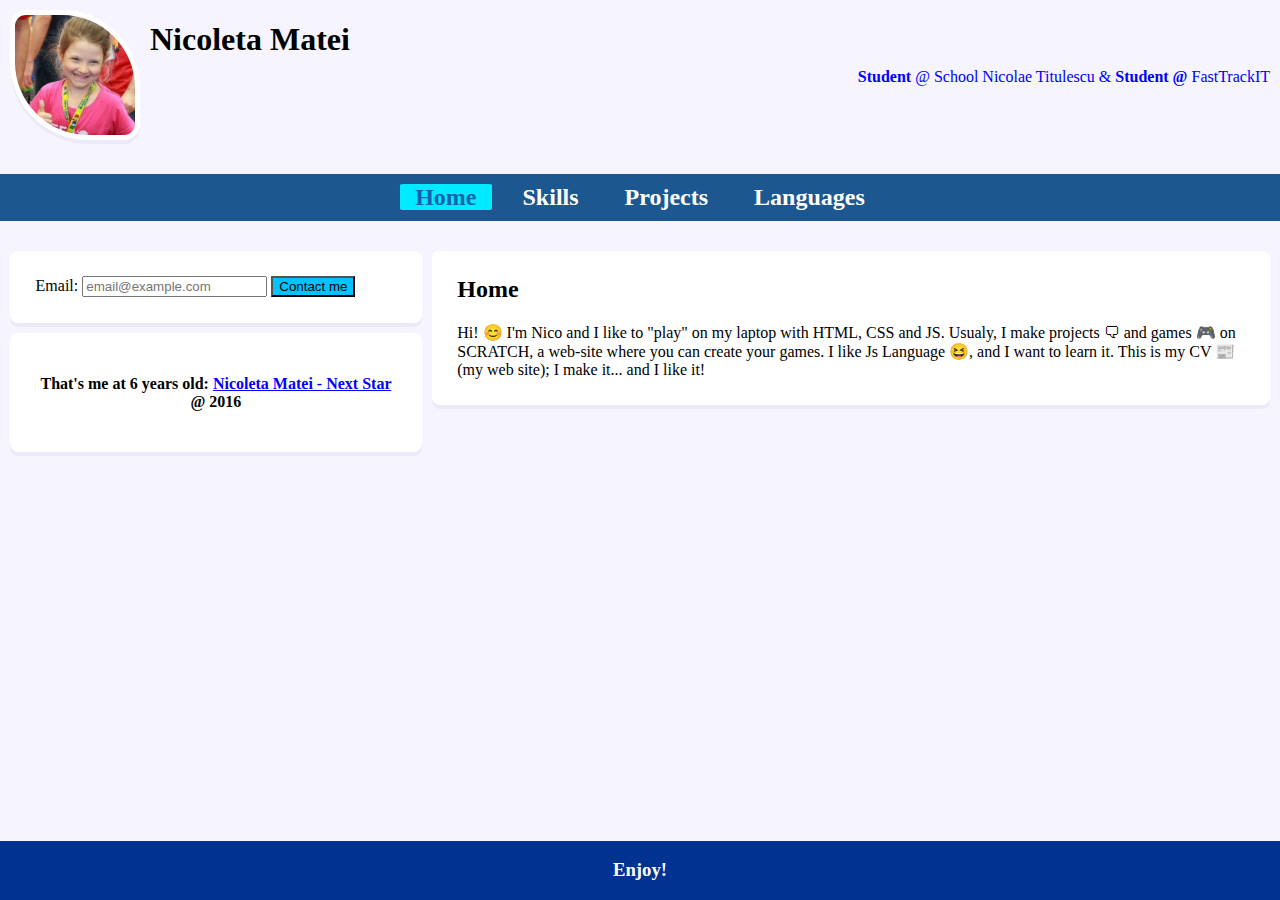
<file: index.html>
<!DOCTYPE html>
<html lang="en">
  <head>
    <meta charset="UTF-8" />
    <meta http-equiv="X-UA-Compatible" content="IE=edge" />
    <meta name="viewport" content="width=device-width, initial-scale=1.0" />
    <title>Nicoleta's CV - FastrackIt</title>
    <link rel="stylesheet" href="style.css" />
  </head>

  <body>
    <header>
      <div id="header-wrapper">
        <div id="avatar">
          <img
            src="NicoletaCubes.png"
            width="120"
            alt="My Picture"
            id="myAvatar"
          />
        </div>
        <div id="header-info">
          <h1>Nicoleta Matei</h1>
          <p id="motto"><span>Student</span> @ School Nicolae Titulescu</p>
        </div>
      </div>

      <h2>
        <ul id="top-menu-bar">
          <li>
            <a href="#" data-page="home">Home</a>
          </li>
          <li>
            <a href="#" data-page="skills">Skills</a>
          </li>
          <li>
            <a href="#" data-page="projects">Projects</a>
          </li>
          <li>
            <a href="#" data-page="languages">Languages</a>
          </li>
        </ul>
      </h2>
    </header>

    <section id="content">
      <div id="side-menu">
        <section class="leftPage">
          <form action="" method="get">
            Email:
            <input
              type="text"
              name="email"
              id="userEmail"
              required
              placeholder="email@example.com"
            />
            <button type="submit" style="background-color: rgb(0, 195, 255)">
              Contact me
            </button>
          </form>
        </section>

        <section class="leftPage">
          <p style="text-align: center; color: black; font-weight: bold">
            That's me at 6 years old:
            <a
              href="https://www.youtube.com/watch?v=ee7S_N28AlY"
              style="color: blue"
            >
              Nicoleta Matei - Next Star</a
            >
            @ 2016
          </p>
        </section>
      </div>
      <div id="main">
        <div id="home" class="page">
          <h2>Home</h2>
          Hi! 😊 I'm Nico and I like to "play" on my laptop with HTML, CSS and
          JS. Usualy, I make projects 🗨 and games 🎮 on SCRATCH, a web-site
          where you can create your games. I like Js Language 😆, and I want to
          learn it. This is my CV 📰 (my web site); I make it... and I like it!
        </div>

        <div id="skills" class="page">
          <h2>Skills</h2>
          <ul>
            <li>Html</li>
            <li class="favorit">Css</li>
            <li class="favorit">Js</li>
          </ul>
        </div>

        <div id="projects" class="page">
          <h2>Projects</h2>
        </div>

        <div id="languages" class="page">
          <h2>Known Languages</h2>

          <table border="1">
            <tr>
              <td>Roumanian</td>
              <td>Native</td>
            </tr>
            <tr>
              <td>English</td>
              <td>Advanced</td>
            </tr>
            <tr>
              <td>France</td>
              <td>A little bit</td>
            </tr>
            <tr>
              <td>Russian</td>
              <td>Just a little bit</td>
            </tr>
          </table>
        </div>
      </div>
    </section>
    <footer
      style="
        text-align: center;
        color: #fff;
        background: rgb(0, 50, 145);
        font-weight: bold;
      "
    >
      <h3>Enjoy!</h3>
    </footer>

    <script src="index.js"></script>
  </body>
</html>
</file>
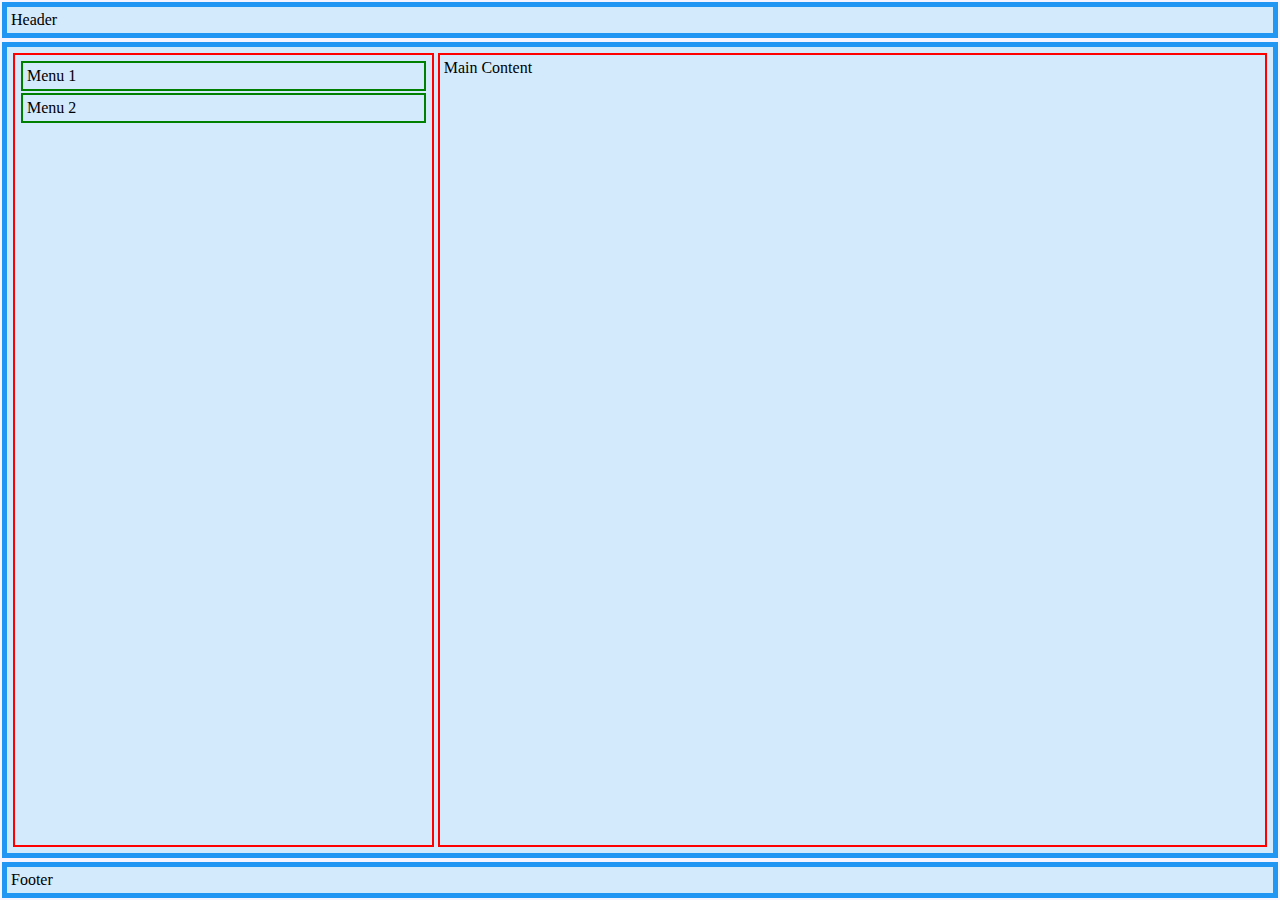
<file: layout.html>
<!DOCTYPE html>
<html lang="en">
  <head>
    <meta charset="UTF-8" />
    <meta http-equiv="X-UA-Compatible" content="IE=edge" />
    <meta name="viewport" content="width=device-width, initial-scale=1.0" />
    <title>Flexbox</title>
    <link rel="stylesheet" href="style.css" />
    <style>
      header,
      footer,
      #content {
        padding: 4px;
        margin: 2px;
        border: 5px solid #2196f3;
        background-color: #d3eafd;
      }
      #content div,
      #side-menu section {
        padding: 4px;
        margin: 2px;
        border: 2px solid red;
      }
      #side-menu section {
        border: 2px solid green;
      }
    </style>
  </head>
  <body>
    <header>Header</header>
    <section id="content">
      <div id="side-menu">
        <section>Menu 1</section>
        <section>Menu 2</section>
      </div>
      <div id="main">Main Content</div>
    </section>
    <footer>Footer</footer>
  </body>
</html>
</file>
<file: style.css>
html {
  height: 100%;
}
body {
  margin: 0;

  min-height: 100%;
  display: flex;
  flex-direction: column;
  background: #f6f5ff;
}
#content {
  flex: 1;
  display: flex;
  flex-direction: row;
}
#side-menu {
  flex: 1;
}
#main {
  flex: 2;
}

#header-wrapper {
  display: flex;
  flex-direction: row;
}
#header-info {
  flex: 1;
  margin: 0 10px 0 0;
}
h1 {
  margin-bottom: 10px;
}
#myAvatar {
  border-radius: 1rem 60%;
  border: solid #fff 5px;
  margin: 10px;
  box-shadow: 0 4px rgb(151 127 200 / 9%);
}

p {
  color: blue;
}

#motto {
  text-align: right;
  margin-top: 0;
}
#motto span {
  font-weight: bold;
}
.favorit {
  color: rgb(1, 1, 998);
  font-weight: bold;
  font-style: italic;
}

#top-menu-bar {
  text-align: center;
  background-color: hsl(210, 66%, 34%);
  color: #fff;
  margin: 0;
  padding: 10px;
}
#top-menu-bar li {
  display: inline;
  margin: 0;
  padding: 5px;
}
#top-menu-bar a {
  text-decoration: none;
  padding: 0 15px;
  color: #fff;
  border-radius: 5%;
  padding: 1, 6rem;
  margin-bottom: 1.6rem;
  transition: 0.8s;
}
#top-menu-bar a:visited {
  color: #fff;
}
#top-menu-bar a:hover {
  color: hsl(210, 83%, 38%);
  background: #fff;
  padding: 4px 20px;
}
#top-menu-bar a.active {
  color: hsl(210, 83%, 38%);
  background: rgb(0, 235, 255);
}

.page {
  display: none;
  background-color: #fff;
  border-radius: 0.5rem;
  box-shadow: 0 4px rgb(151 127 200 / 9%);
  padding: 1.6rem;
  margin: 10px 10px 0 5px;
}

.leftPage {
  background-color: #fff;
  border-radius: 0.5rem;
  box-shadow: 0 4px rgb(151 127 200 / 9%);
  padding: 1.6rem;
  margin: 10px 5px 0 10px;
}

.page h2 {
  margin-top: 0;
}
</file>
